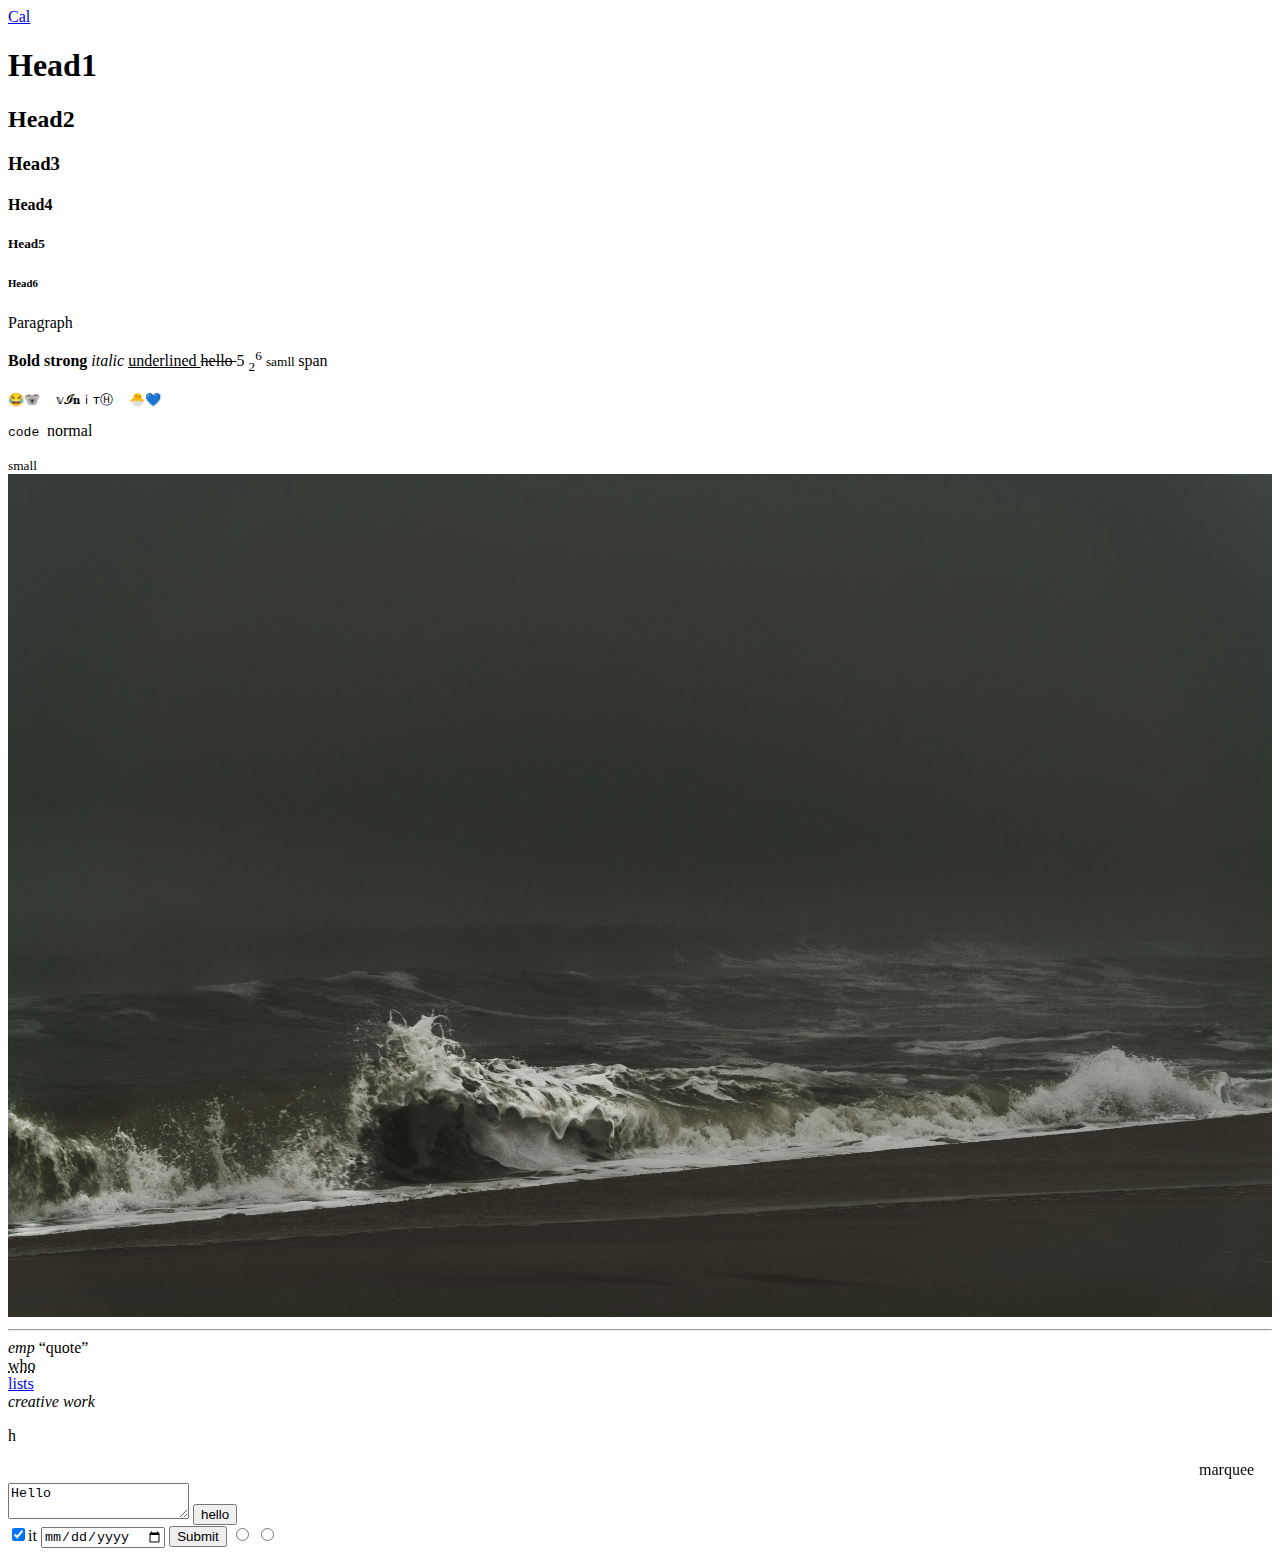
<file: index.html>
<!DOCTYPE html>
<html>
    <head>
        <title> Hello</title>
    </head>
    <body>
        <a href="/calci.html">Cal
        </a>
        <h1>Head1</h1>
        <h2>Head2</h2>
        <h3>Head3</h3>
        <h4>Head4</h4>
        <h5>Head5</h5>
        <h6>Head6</h6>
        <p> Paragraph</p>
        <p title="tooltip title">
            <b>Bold </b>
            <strong> strong </strong>
            <i> italic </i>
            <u> underlined </u>
             <strike> hello </strike>
        5 <sub>2</sub><sup>6</sup>
         <small> samll  </small> 
          <span> span  </span>
           <pre>😂🐨  𝕧𝓘𝐧ｉтⒽ  🐣💙</pre> 
           <code> code </code> normal </p>
           <small>small</small>
           

        <img width="100%" height="auto" src="images/brian-sumner-_f6Ws9ZlOfE-unsplash.jpg" alt="emo">
        <br>
        <hr>
        
        <em>emp</em>
        <q>quote</q>
        <br>
        <abbr title="world health org">who
        </abbr>
        <br>
        <a href="/chess.html">lists</a>
        <br><cite title="cite">creative work</cite>
        <br>
        <p>h</p>
        <marquee behavior="" direction="left">marquee</marquee>
        <form>
            <textarea rows="2" colums="3">Hello </textarea>
            <input type="button" value="hello"><br>
            <input type="checkbox" value="it" checked="checked">it
            <input type="date">
            <input type="submit" >
            <input type="radio" name="r1">
            <input type="radio" name="r2">
           
        </form>
    </body>
</html>
</file>
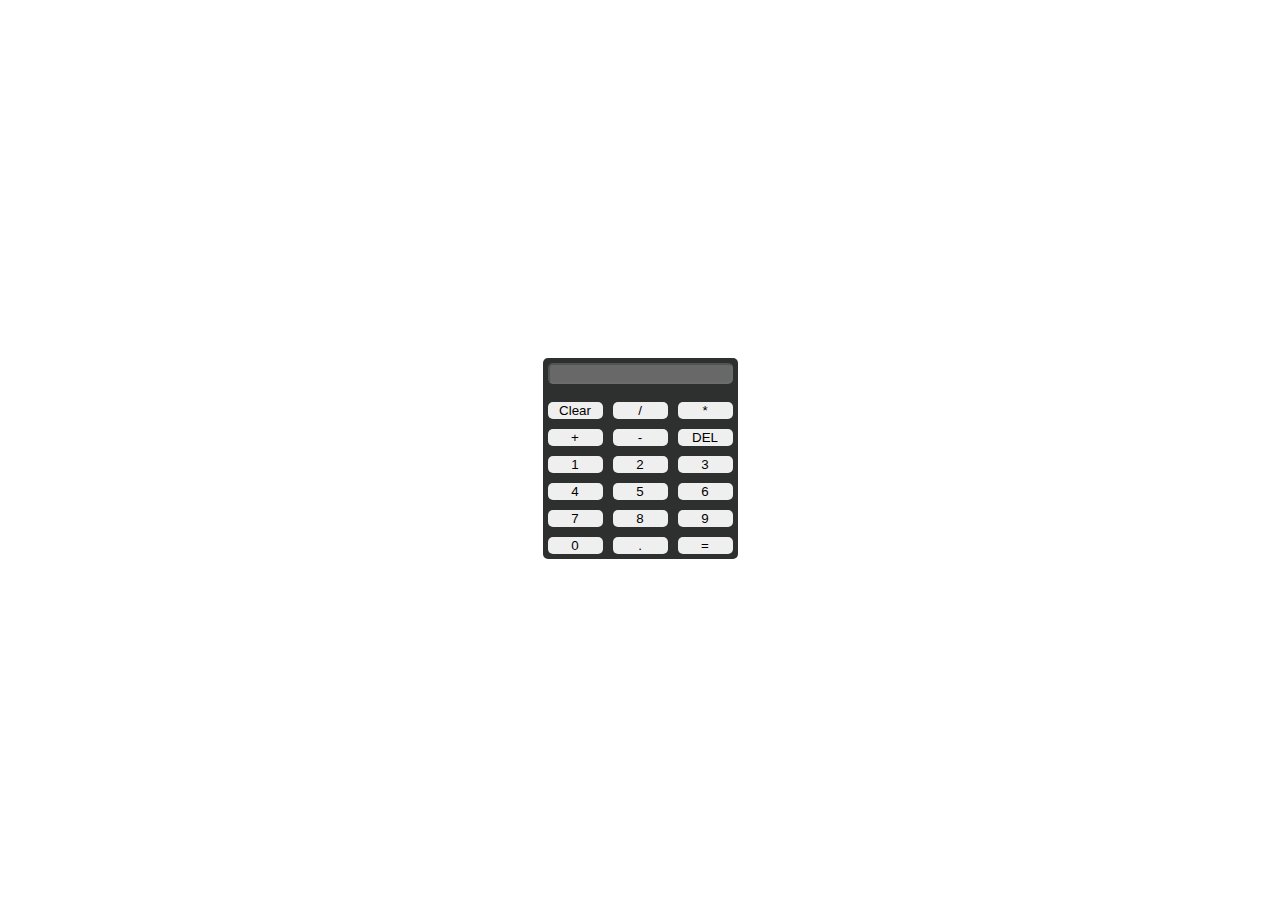
<file: calci.html>
<html>
    <heaad>
        <title> Calculator </title>
        <link rel="stylesheet" href="calci.css">
    </head>
    <body>
        <div class="Calculator">
            <input type="text" id="display" disabled>
            <br>
            <br>
            <div class="buttons">
                <button onclick="clr()">Clear</button>
                <button onclick="append('/')">/</button>
                <button onclick="append('*')">*</button>
                <button onclick="append('+')">+</button>
                <button onclick="append('-')">-</button>
                <button onclick="del()">DEL</button>
                <button onclick="append('1')">1</button>
                <button onclick="append('2')">2</button>
                <button onclick="append('3')">3</button>
                <button onclick="append('4')">4</button>
                <button onclick="append('5')">5</button>
                <button onclick="append('6')">6</button>
                <button onclick="append('7')">7</button>
                <button onclick="append('8')">8</button>
                <button onclick="append('9')">9</button>
                <button onclick="append('0')">0</button>
                <button onclick="append('.')">.</button>
                <button onclick="res('=')">=</button>

            </div> 
        </div>
        <script  src="calci.js"> </script>
    </body>
</html>
</file>
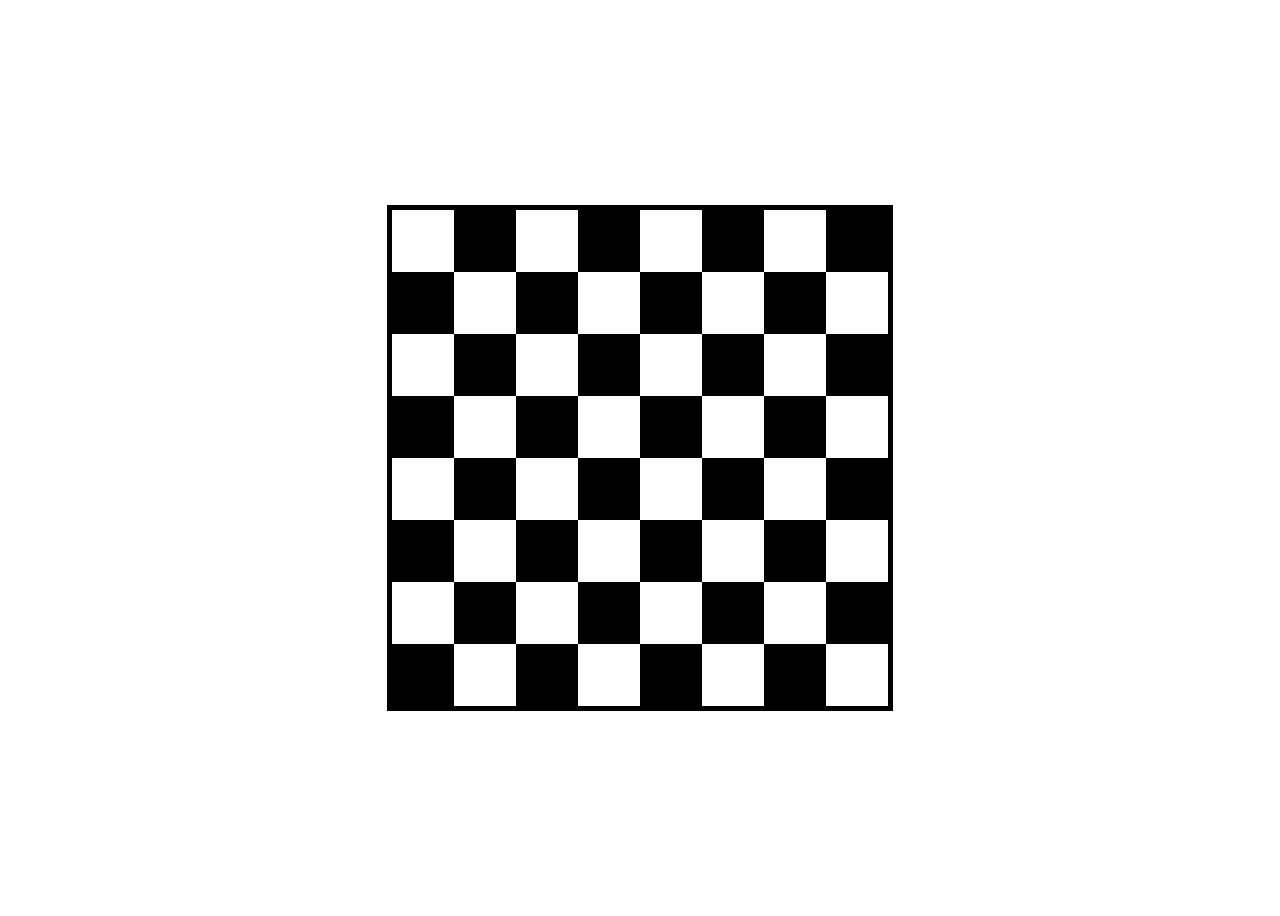
<file: chess.html>
<!DOCTYPE html>
<html lang="en">
<head>
    <meta charset="UTF-8">
    <meta name="viewport" content="width=device-width, initial-scale=1.0">
    <title>Chessboard Table</title>
    <link rel="stylesheet" href="chess.css">
</head>
<body>
    <table class="chessboard">
        <!-- 8 rows for the chessboard -->
        <tr>
            <td class="white"></td>
            <td class="black"></td>
            <td class="white"></td>
            <td class="black"></td>
            <td class="white"></td>
            <td class="black"></td>
            <td class="white"></td>
            <td class="black"></td>
        </tr>
        <tr>
            <td class="black"></td>
            <td class="white"></td>
            <td class="black"></td>
            <td class="white"></td>
            <td class="black"></td>
            <td class="white"></td>
            <td class="black"></td>
            <td class="white"></td>
        </tr>
        <tr>
            <td class="white"></td>
            <td class="black"></td>
            <td class="white"></td>
            <td class="black"></td>
            <td class="white"></td>
            <td class="black"></td>
            <td class="white"></td>
            <td class="black"></td>
        </tr>
        <tr>
            <td class="black"></td>
            <td class="white"></td>
            <td class="black"></td>
            <td class="white"></td>
            <td class="black"></td>
            <td class="white"></td>
            <td class="black"></td>
            <td class="white"></td>
        </tr>
        <tr>
            <td class="white"></td>
            <td class="black"></td>
            <td class="white"></td>
            <td class="black"></td>
            <td class="white"></td>
            <td class="black"></td>
            <td class="white"></td>
            <td class="black"></td>
        </tr>
        <tr>
            <td class="black"></td>
            <td class="white"></td>
            <td class="black"></td>
            <td class="white"></td>
            <td class="black"></td>
            <td class="white"></td>
            <td class="black"></td>
            <td class="white"></td>
        </tr>
        <tr>
            <td class="white"></td>
            <td class="black"></td>
            <td class="white"></td>
            <td class="black"></td>
            <td class="white"></td>
            <td class="black"></td>
            <td class="white"></td>
            <td class="black"></td>
        </tr>
        <tr>
            <td class="black"></td>
            <td class="white"></td>
            <td class="black"></td>
            <td class="white"></td>
            <td class="black"></td>
            <td class="white"></td>
            <td class="black"></td>
            <td class="white"></td>
        </tr>
    </table>
</body>
</html>
</file>
<file: calci.css>
body
{
    display: flex;
    justify-content: center;
    align-items: center;
    height: 100vh;
    font-family: Arial, sans-serif;
}
.calculator
{
    background-color: rgb(46, 47, 47);
    padding: 5px;
    border-radius: 5px;
}
#display
{
    border-radius: 5px;
    color: white;
    text-align: right;
}
.buttons
{
    color: grey;
    display: grid;
    gap: 10px;
    grid-template-columns: repeat(3,1fr);
}
button
{
    border:none;
    cursor: pointer;
    border-radius: 5px;
}
</file>
<file: chess.css>
body
{
    display: flex;
    align-items: center;
    justify-content: center;
    height: 100vh;
    
}
td.black
{
    background-color: black;
}
td.white
{
    background-color: white;
}
td{
    height: 60px;
    width: 60px;
}
table.chessboard{
    border: 5px solid black;
    border-collapse: collapse;
}
</file>
